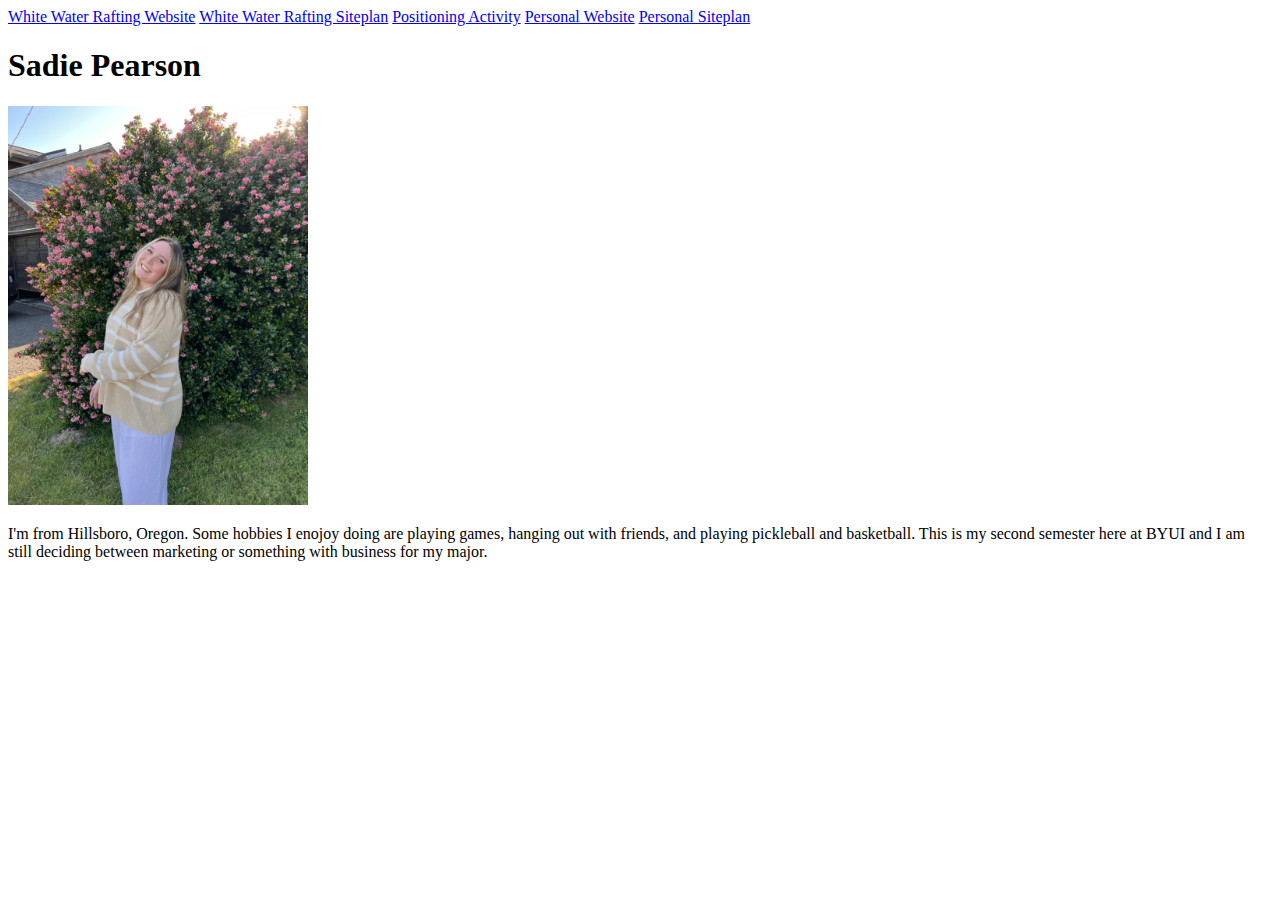
<file: index.html>
<!DOCTYPE html>
<html lang="en">
<head>
    <meta charset="UTF-8">
    <meta http-equiv="X-UA-Compatible" content="IE=edge">
    <meta name="viewport" content="width=device-width, initial-scale=1.0">
    <title>WDD130 Home Page</title>
</head>
<body>
  <nav>
     <a href="wwr/index.html">White Water Rafting Website</a>
     <a href="wwr/site-plan-rafting.html">White Water Rafting Siteplan</a>
     <a href="positioning.html">Positioning Activity</a>
     <a href="#">Personal Website</a>
     <a href="#">Personal Siteplan</a>
    </nav>                   
  <h1>Sadie Pearson</h1>
  <img width="300" src="sadie.jpg" alt="Image of me">
  <p>I'm from Hillsboro, Oregon. Some hobbies I enojoy doing are playing games, hanging out with friends, and playing pickleball and basketball. This is my second semester here at BYUI and I am still deciding between marketing or something with business for my major.</p>
  <p></p>
</body>
</html>
</file>
